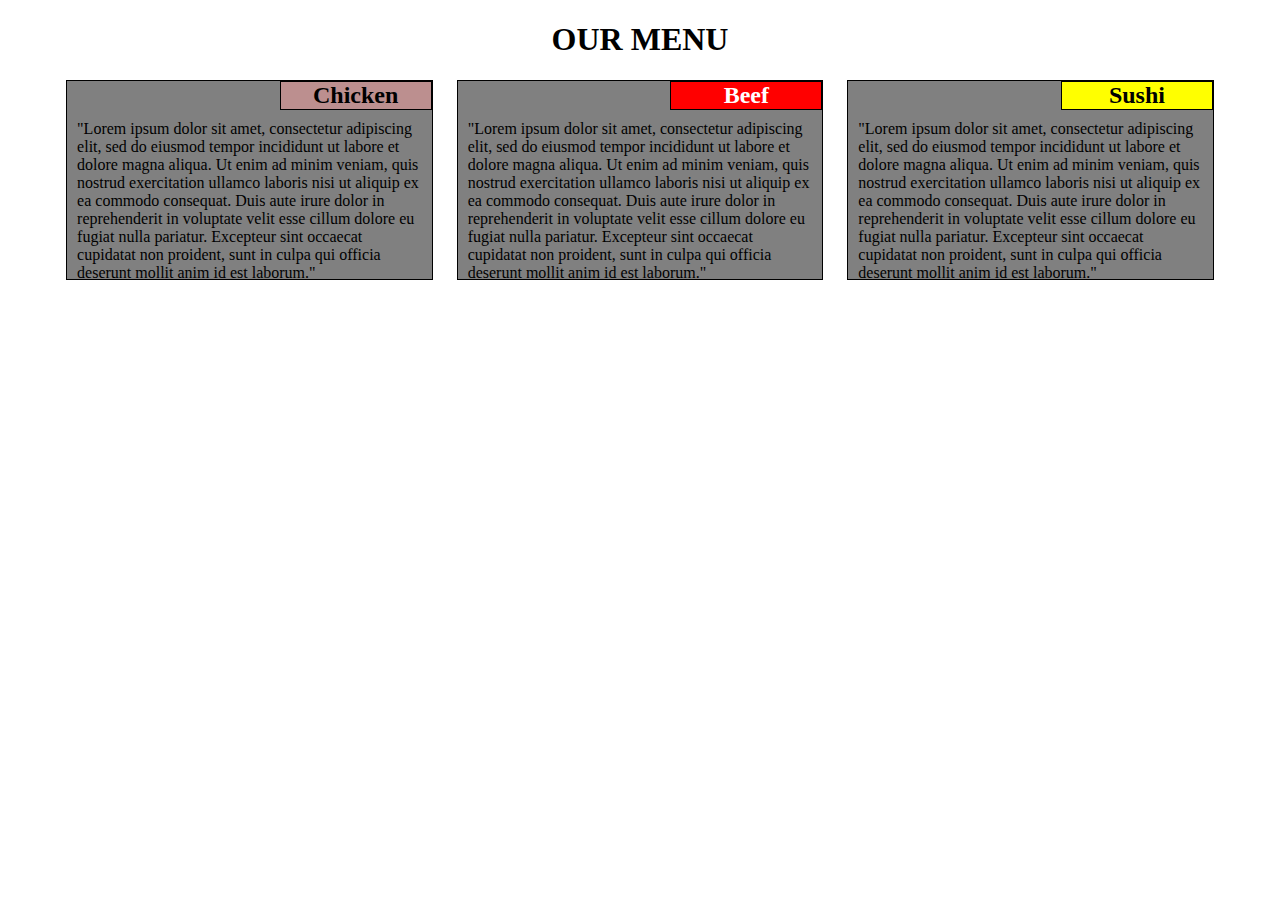
<file: module2-solution/index.html>
<!DOCTYPE html>
<html lang="en">
<head>
    <meta charset="UTF-8">
    <meta name="viewport" content="width=device-width, initial-scale=1.0">
    <title>Assigment Solution for Module 2</title>
    <link rel="stylesheet" href="css/style.css">
</head>
<body>
    <div id="menu-container">
        <h1>OUR MENU</h1>
        <div class="crdLeft" id="marco">
            <h2 id="h2Chicken">Chicken</h2>
            <p>"Lorem ipsum dolor sit amet, consectetur adipiscing elit, sed do eiusmod tempor incididunt ut labore et dolore magna aliqua. Ut enim ad minim veniam, quis nostrud exercitation ullamco laboris nisi ut aliquip ex ea commodo consequat. Duis aute irure dolor in reprehenderit in voluptate velit esse cillum dolore eu fugiat nulla pariatur. Excepteur sint occaecat cupidatat non proident, sunt in culpa qui officia deserunt mollit anim id est laborum."</p>
        </div>

        <div class="crdCenter" id="marco">
            <h2 id="h2Beef">Beef</h2>
            <p>"Lorem ipsum dolor sit amet, consectetur adipiscing elit, sed do eiusmod tempor incididunt ut labore et dolore magna aliqua. Ut enim ad minim veniam, quis nostrud exercitation ullamco laboris nisi ut aliquip ex ea commodo consequat. Duis aute irure dolor in reprehenderit in voluptate velit esse cillum dolore eu fugiat nulla pariatur. Excepteur sint occaecat cupidatat non proident, sunt in culpa qui officia deserunt mollit anim id est laborum."</p>
        </div>

        <div class="crdRight" id="marco">
            <h2 id="h2Sushi">Sushi</h2>
            <p>"Lorem ipsum dolor sit amet, consectetur adipiscing elit, sed do eiusmod tempor incididunt ut labore et dolore magna aliqua. Ut enim ad minim veniam, quis nostrud exercitation ullamco laboris nisi ut aliquip ex ea commodo consequat. Duis aute irure dolor in reprehenderit in voluptate velit esse cillum dolore eu fugiat nulla pariatur. Excepteur sint occaecat cupidatat non proident, sunt in culpa qui officia deserunt mollit anim id est laborum."</p>
        </div>
    </div>
</body>
</html>
</file>
<file: module2-solution/css/style.css>
h1 {
    text-align: center;
}

p{
    margin: 10px;
}

body {
    margin: 0;
    border: 0;
}
.crdLeft {
    display: inline-block;
    vertical-align: top; 
    margin: 0;
    margin-right: 20px;
    
    width: calc(33.33% - 60px); 
    box-sizing: border-box; 
    text-align: left;
}

.crdCenter {
    display: inline-block;
    vertical-align: top; 
    margin: 0;
    margin-left: 0px;
    margin-right: 20px;
    width: calc(33.33% - 60px); 
    box-sizing: border-box; 
    text-align: left;
}

.crdRight {
    display: inline-block;
    vertical-align: top; 
    margin: 0;
    margin-left: 0px;
    width: calc(33.33% - 60px); 
    box-sizing: border-box;     
    text-align: left;
}

#marco {
    background-color: gray;
    border: 1px solid black;
    box-sizing: border-box;
    height: 200px;
    overflow: hidden;
}

p {
    float: left;
}

#h2Chicken {
    background-color: rosybrown;
    border: 1px solid black;
    text-align: center;
    width: 150px;
    float: right;
    margin: 0;
}

#h2Beef {
    background-color: red;
    color: white;
    border: 1px solid black;
    text-align: center;
    width: 150px;
    float: right;
    margin: 0;
}

#h2Sushi {
    background-color: yellow;
    border: 1px solid black;
    text-align: center;
    width: 150px;
    float: right;
    margin: 0;
}

#menu-container {
    text-align: center;
    margin: 0;
    border: 0;
}



@media only screen and (min-width: 768px) and (max-width: 991px) {
    .crdLeft,
    .crdCenter {
        width: calc(50% - 60px); 
        overflow: hidden;
    }
    .crdRight {
        width: calc(100% - 95px); 
        margin-top: 20px;
        margin-right: 20px; 
        overflow: hidden;
    }
}


@media only screen and (max-width: 767px) {
    .crdLeft,
    .crdCenter,
    .crdRight {
        width: calc(100% - 95px); 
        margin-top: 20px;
        margin-right: 20px; 
        overflow: hidden;
    }
}
</file>
